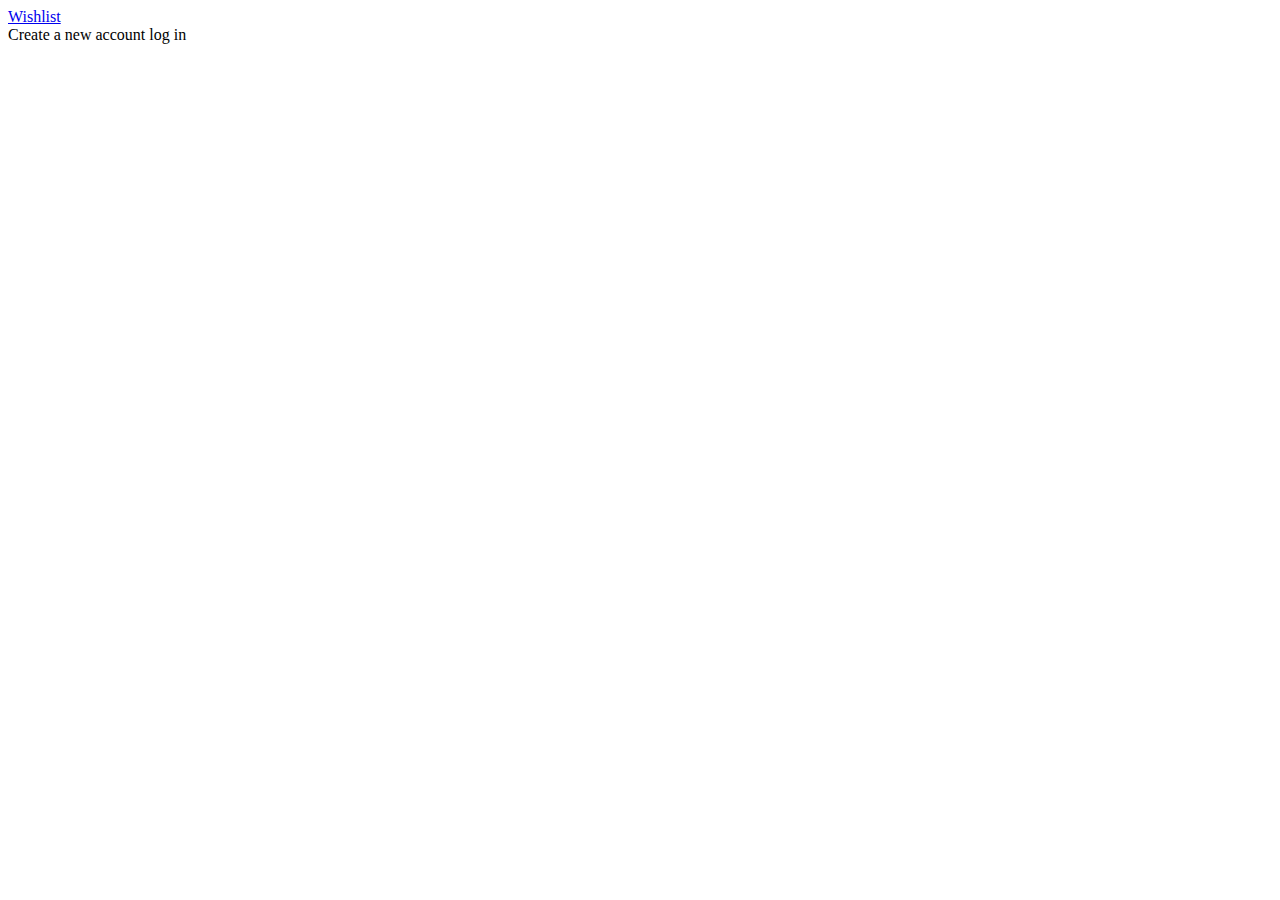
<file: src/main/resources/templates/index.html>
<!DOCTYPE html>
<html lang="da" xmlns:th="http://www.thymeleaf.org">
<head>
    <meta charset="UTF-8">
    <title>Wish</title>
    <link rel="styleSheet" th:href="@{/style.css}"/>
</head>
<body>
<nav>
    <div><a href="/" title="Gå tilbage til forsiden">Wishlist</a></div>
</nav>

<div class="homepage">
<a class="wishlistButton" th:href="@{/wishes/create/account}">Create a new account</a>
    <a class="wishlistButton" th:href="@{/wishes/login}">log in</a>
</div>

</body>
</html>
</file>
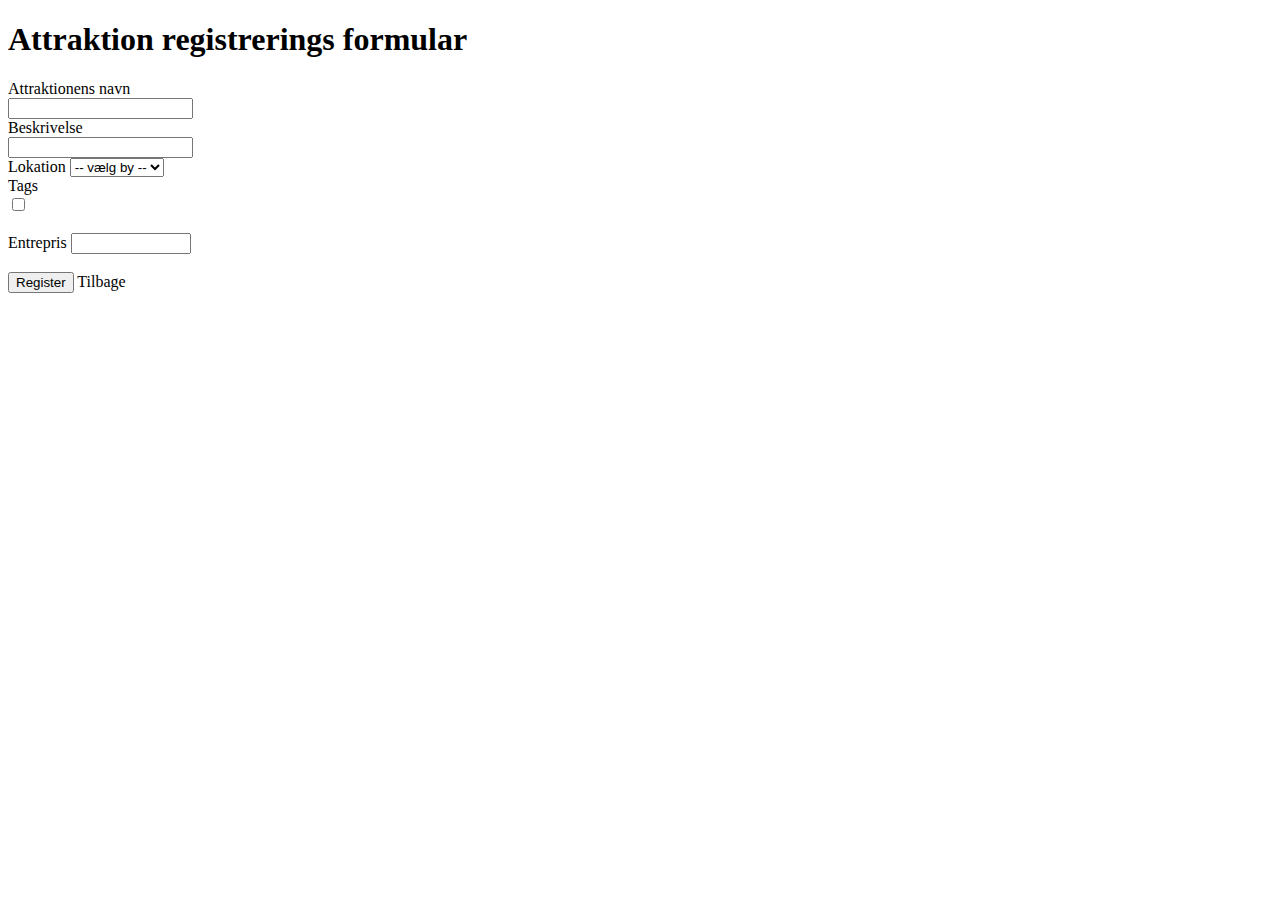
<file: target/classes/templates/add-attraction-form.html>
<!DOCTYPE html>
<html lang="en" xmlns:th="http://www.thymeleaf.org">
<head>
    <meta charset="UTF-8">
    <title>registrer attraktion</title>
    <link th:href="@{/style.css}" rel="styleSheet"/>
</head>
<body>
<h1 class="textBox">Attraktion registrerings formular</h1>

<form class="textBox" action="#" th:action="@{/attractions/save}" th:object="${touristAttraction}" method="post">
    <label>Attraktionens navn</label>
    <br>
    <input type="text" th:field="${touristAttraction.name}">
    <br>
    <label>Beskrivelse</label>
    <br>
    <input type="text" th:field="*{description}">
    <br>
    <label>Lokation</label>
    <select th:field="*{city}">
        <option value="">-- vælg by --</option>
        <option th:each="by : ${cities}"
                th:value="${by}"
                th:text="${by}">
        </option>
    </select>
    <br>
    <label>Tags</label>
    <div th:each="value : ${tags}">
        <input type="checkbox" th:field="*{tags}" th:value="${value}" th:text="${value}"/>
    </div>
    <br>
    <label>Entrepris</label>
    <input type="number" step="0.01" min="0" max="1000000" required th:field="*{ticketPriceInDKK}">
    <br><br>
    <button type="submit">Register</button>
    <a class="linkToButton" th:href="@{/attractions}">Tilbage</a>
</form>
</body>
</html>
</file>
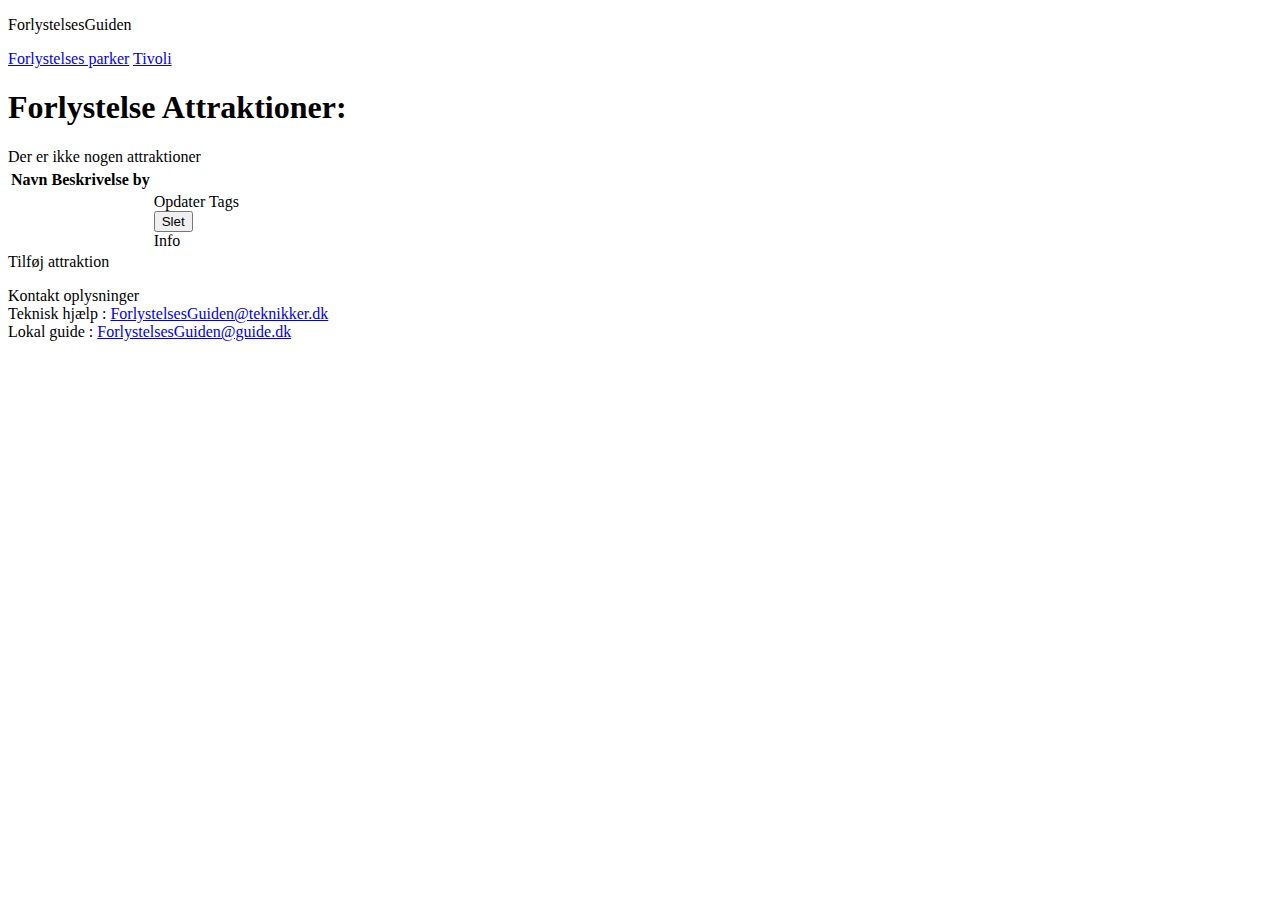
<file: target/classes/templates/attraction-list.html>
<!DOCTYPE html>
<html lang="en" xmlns:th="http://www.thymeleaf.org">
<head>
    <meta charset="UTF-8">
    <title>se alle attraktionerne</title>
    <link th:href="@{/style.css}" rel="styleSheet"/>
</head>
<body>
<nav><p id="TitleName">ForlystelsesGuiden</p><a href="/attractions">Forlystelses parker</a> <a
        href="/attractions/tivoli">Tivoli</a></nav>
<h1 class="textBox">Forlystelse Attraktioner:</h1>
<table>
    <tr th:if="${touristAttractions.isEmpty()}">Der er ikke nogen attraktioner</tr>
    <tr th:if="${!touristAttractions.isEmpty()}">
        <th>Navn</th>
        <th>Beskrivelse</th>
        <th>by</th>
    </tr>
    <tr th:each="touristAttraction: ${touristAttractions}">
        <td th:text="${touristAttraction.name}"></td>
        <td th:text="${touristAttraction.description}"></td>
        <td th:text="${touristAttraction.city}"></td>
        <td>
            <a class="linkToButton" th:href="@{/attractions/{name}/edit(name=${touristAttraction.name})}">Opdater</a>
            <a class="linkToButton" th:href="@{/attractions/{name}/tags(name=${touristAttraction.name})}">Tags</a>
            <form action="#" th:action="@{/attractions/delete/{name}(name=${touristAttraction.name})}" method="post">
                <button class="linkToButton" type="submit">Slet</button>
            </form>
            <a class="linkToButton" th:href="@{/attractions/{name}(name=${touristAttraction.name})}">Info</a>
        </td>
    </tr>
</table>

<a class="linkToButton" th:href="@{/attractions/add}">Tilføj attraktion</a>

<footer>
    <p>Kontakt oplysninger <br>Teknisk hjælp : <a href="mailto:ForlystelsesGuiden@teknikker.dk">ForlystelsesGuiden@teknikker.dk</a><br>
        Lokal guide : <a href="mailto:ForlystelsesGuiden@guide.dk">ForlystelsesGuiden@guide.dk</a>
    </p>
</footer>
</body>
</html>
</file>
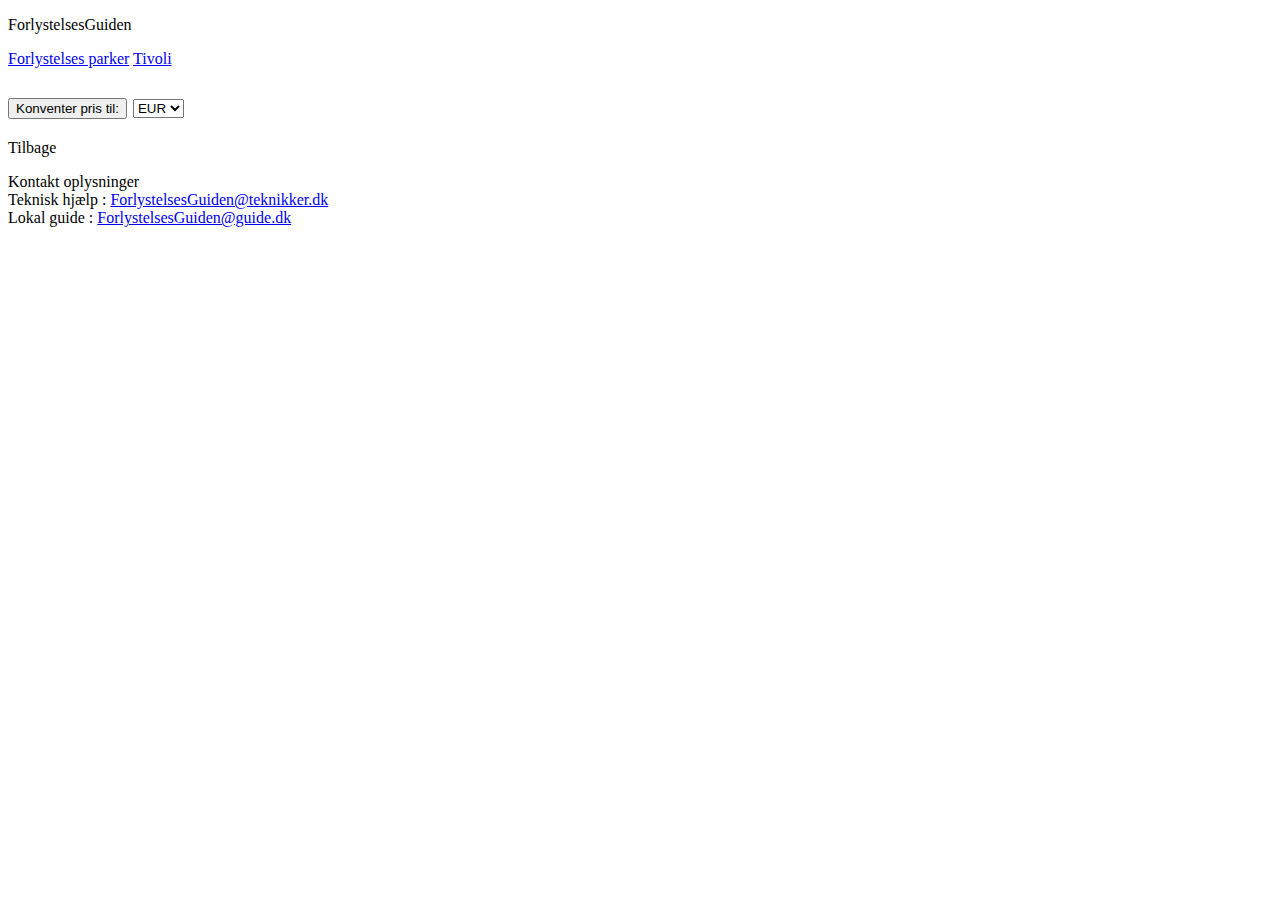
<file: target/classes/templates/show-attraction.html>
<!DOCTYPE html>
<html lang="en" xmlns:th="http://www.thymeleaf.org">
<head>
    <meta charset="UTF-8">
    <title>*{name}</title>
    <link rel="styleSheet" th:href="@{/style.css}"/>
</head>
<body>
<nav>
    <p id="TitleName">ForlystelsesGuiden</p><a href="/attractions">Forlystelses parker</a> <a
        href="/attractions/tivoli">Tivoli</a>
</nav>
<div class="textBox">
    <h2 th:text="${touristAttraction.name}"/>
    <p th:text="'Ligger i ' + ${touristAttraction.city}"/>
    <p th:text="${touristAttraction.description}"/>
    <p th:text="'Entrepris ' + ${billetPris}"/>
    <form action="#" th:action="@{/attractions/konventer/{name}(name=${touristAttraction.name})}" method="post">
        <button type="submit">Konventer pris til:</button>
        <select th:name="kurs">
            <option th:value="EUR">EUR</option>
            <option th:value="USD">USD</option>
            <option th:value="DKK">DKK</option>
        </select>
    </form>
</div>
<a class="linkToButton" th:href="@{/attractions}">Tilbage</a>

<footer>
    <p>Kontakt oplysninger <br>Teknisk hjælp : <a href="mailto:ForlystelsesGuiden@teknikker.dk">ForlystelsesGuiden@teknikker.dk</a><br>
        Lokal guide : <a href="mailto:ForlystelsesGuiden@guide.dk">ForlystelsesGuiden@guide.dk</a>
    </p>

</footer>

</body>
</html>
</file>
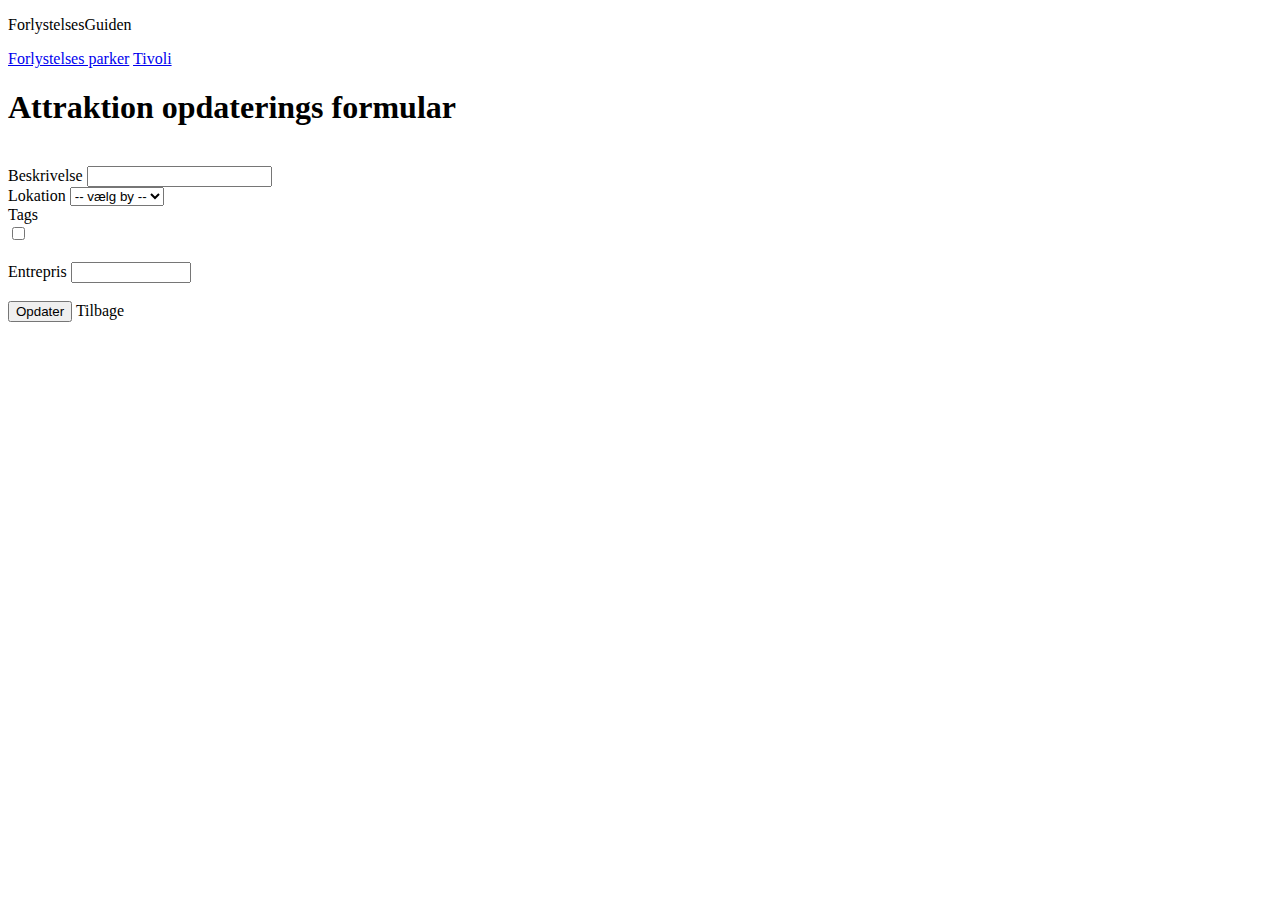
<file: target/classes/templates/update-attraction-form.html>
<!DOCTYPE html>
<html lang="en" xmlns:th="http://www.thymeleaf.org">
<head>
    <meta charset="UTF-8">
    <title>opdater attraktion</title>
    <link rel="styleSheet" th:href="@{/style.css}"/>
</head>
<body>
<nav><p id="TitleName">ForlystelsesGuiden</p><a href="/attractions">Forlystelses parker</a> <a
        href="/attractions/tivoli">Tivoli</a></nav>
<h1 class="textBox">Attraktion opdaterings formular</h1>
<p class="textBox" th:text="'Du er ved at opdaterer ' + ${name}"></p>
<form action="#" th:action="@{/attractions/update}" th:object="${touristAttraction}" method="post">
    <label></label>
    <input type="hidden" th:field="*{name}">
    <br>
    <label>Beskrivelse</label>
    <input type="text" th:field="*{description}">
    <br>
    <label>Lokation</label>

    <select th:field="*{city}">
        <option value="">-- vælg by --</option>
        <option th:each="by : ${cities}"
                th:value="${by}"
                th:text="${by}">
        </option>
    </select>
    <br>
    <label>Tags</label>
    <div th:each="value : ${tags}">
        <input type="checkbox" th:field="*{tags}" th:value="${value}" th:text="${value}"/>
    </div>
    <br>
    <label>Entrepris</label>
    <input type="number" step="0.01" min="0" max="1000000" required th:field="*{ticketPriceInDKK}">
    <br><br>
    <button type="submit">Opdater</button>
    <a class="linkToButton" th:href="@{/attractions}">Tilbage</a>
</form>
</body>
</html>
</file>
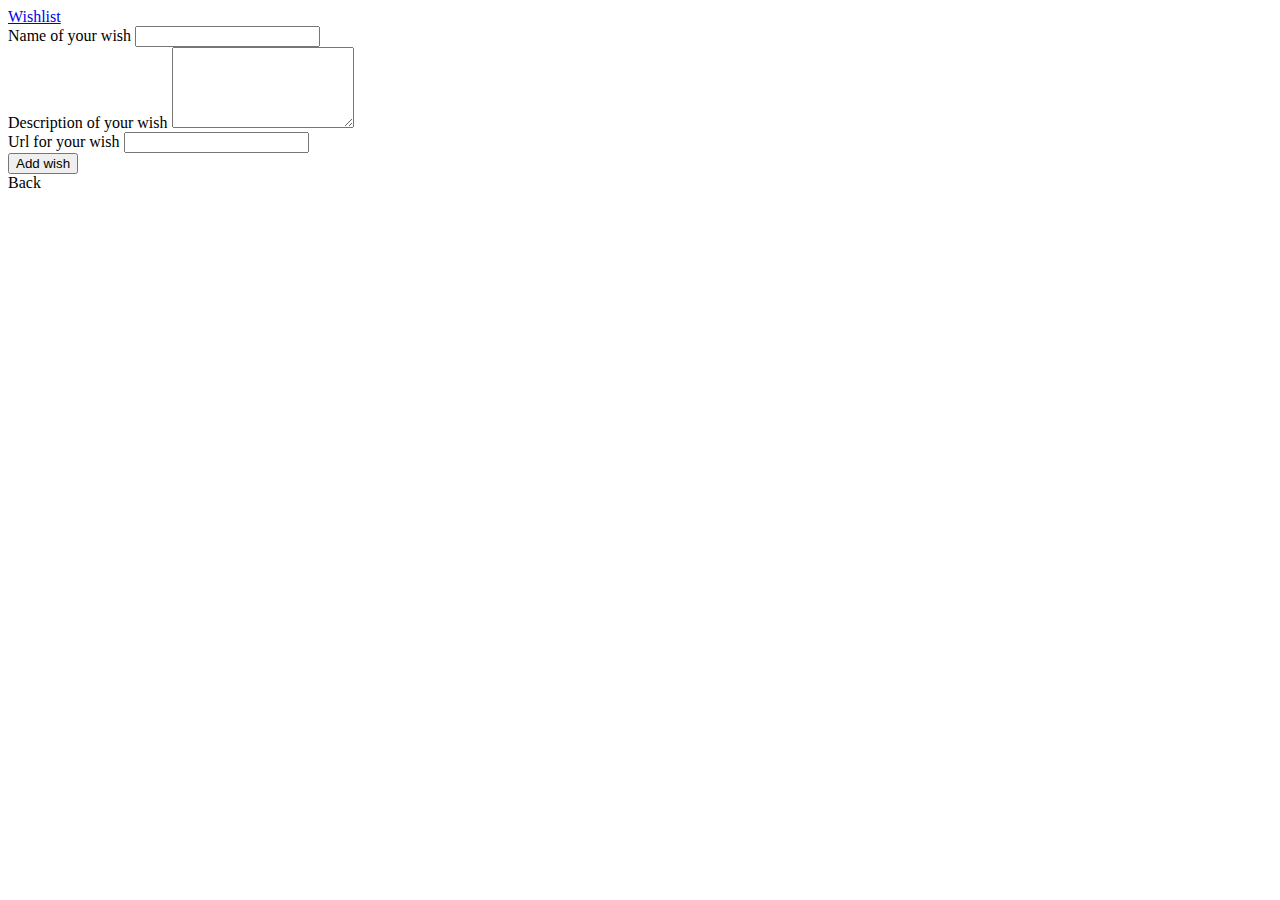
<file: src/main/resources/templates/add-wish-form.html>
<!DOCTYPE html>
<html lang="da" xmlns:th="http://www.thymeleaf.org">
<head>
    <meta charset="UTF-8">
    <title>Add wish</title>
    <link rel="styleSheet" th:href="@{/style.css}"/>
</head>
<body>
<nav>
    <div><a href="/" title="Gå tilbage til forsiden">Wishlist</a></div>
</nav>
<form action="#" th:action="@{wishes/save}" th:object="${wish}" method="post">
    <label for="wishName">Name of your wish</label>
    <input id="wishName" type="text" th:field="${wish.name}" th:placeholder="Name">
    <br>
    <label for="wishDescription">Description of your wish</label>
    <textarea id="wishDescription" type="text" th:field="${wish.description}" th:placeholder="Description" rows="5"></textarea>
    <br>
    <label for="wishUrl">Url for your wish</label>
    <input id="wishUrl" type="url" th:field="${wish.url}" th:placeholder="url">
    <br>
    <button class="formButton" type="submit">Add wish</button>
    <br>
    <a class="formButton" th:href="@{/}">Back</a>

</form>

</body>
</html>
</file>
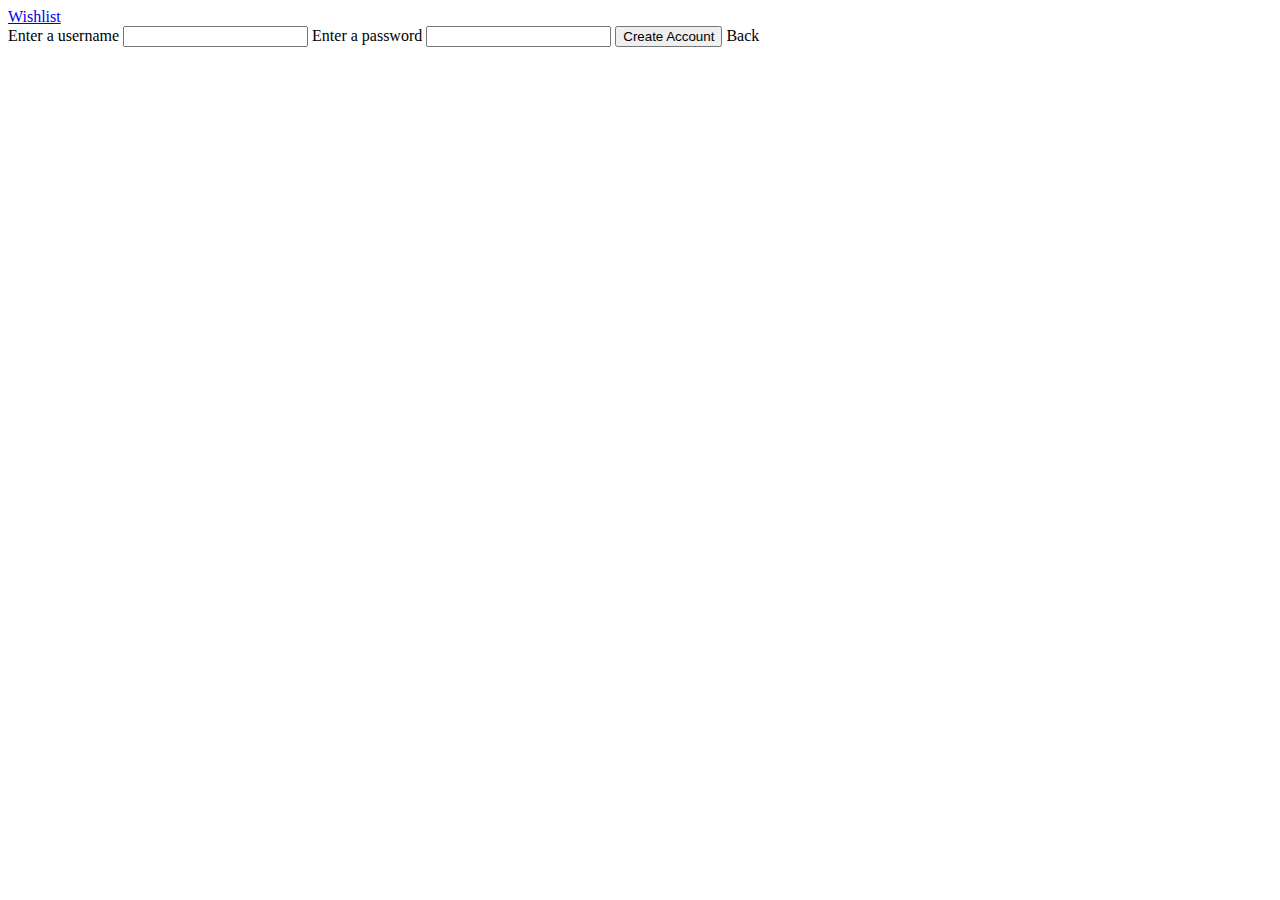
<file: src/main/resources/templates/create-account-form.html>
<!DOCTYPE html>
<html lang="da" xmlns:th="http://www.thymeleaf.org">
<head>
    <meta charset="UTF-8">
    <title>Create wishlist</title>
    <link rel="styleSheet" th:href="@{/style.css}"/>
</head>
<body>
<nav>
    <div><a href="/" title="Gå tilbage til forsiden">Wishlist</a></div>
</nav>

<div>
    <form action="#" th:action="@{/wishes/create/account}" th:object="${account}" method="post">
        <label for="accountUsername">Enter a username</label>
        <input id="accountUsername" type="text" th:field="${account.username}" th:placeholder="asdasf">
        <label for="accountPassword">Enter a password</label>
        <input id="accountPassword" type="text" th:field="${account.password}" th:placeholder="asdasf">
        <button class="formButton" type="submit">Create Account</button>
        <a class="formButton" th:href="@{/}">Back</a>
    </form>
</div>

</body>
</html>
</file>
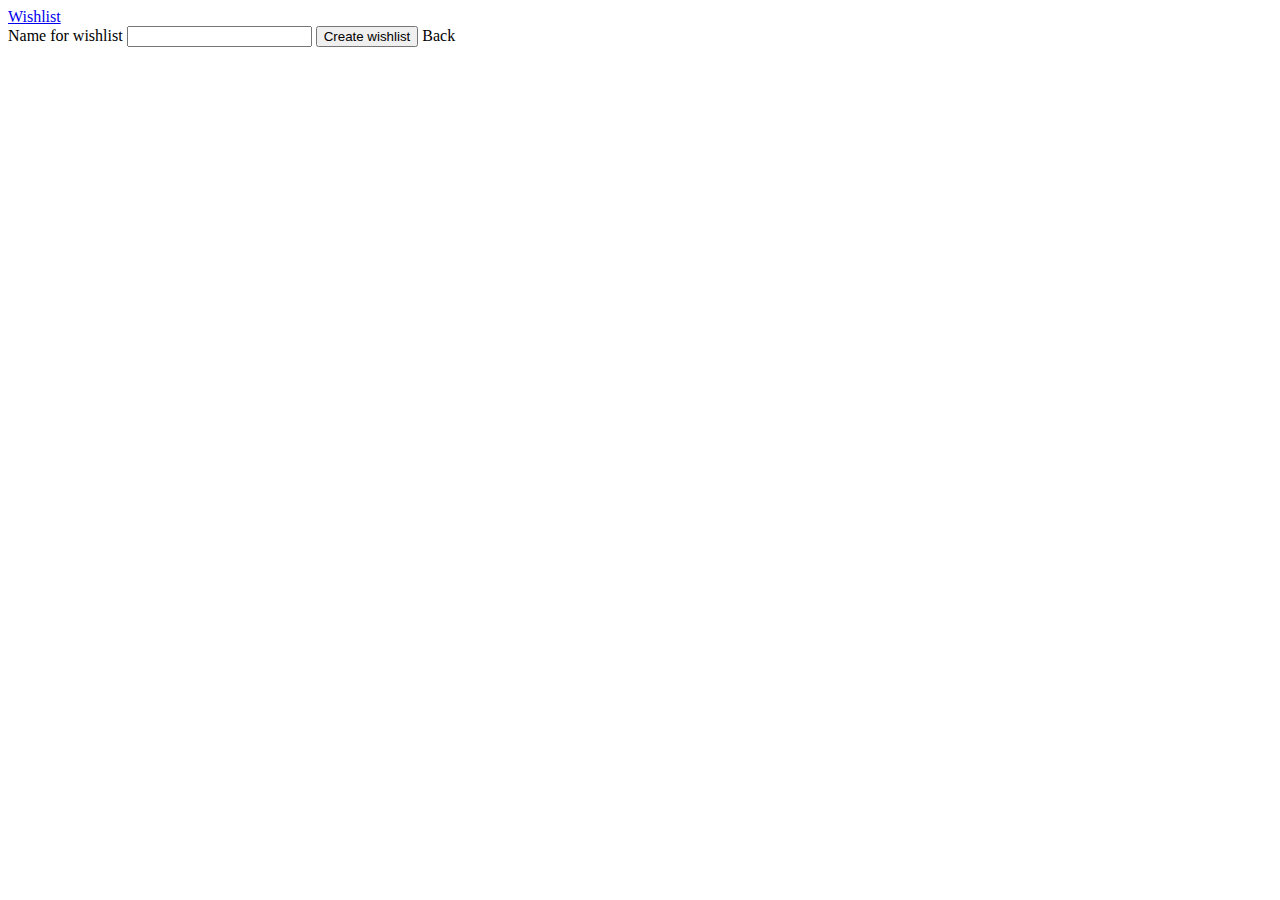
<file: src/main/resources/templates/create-wishlist-form.html>
<!DOCTYPE html>
<html lang="da" xmlns:th="http://www.thymeleaf.org">
<head>
    <meta charset="UTF-8">
    <title>Create wishlist</title>
    <link rel="styleSheet" th:href="@{/style.css}"/>
</head>
<body>
<nav>
    <div><a href="/" title="Gå tilbage til forsiden">Wishlist</a></div>
</nav>

<div>
    <form action="#" th:action="@{/wishes/create/wishlist}" th:object="${wishlist}" method="post">
        <label for="wishlistName">Name for wishlist</label>
        <input id="wishlistName" type="text" th:field="${wishlist.name}" th:placeholder="Wishlist">
        <button class="formButton" type="submit">Create wishlist</button>
        <a class="formButton" th:href="@{/}">Back</a>
    </form>
</div>

</body>
</html>
</file>
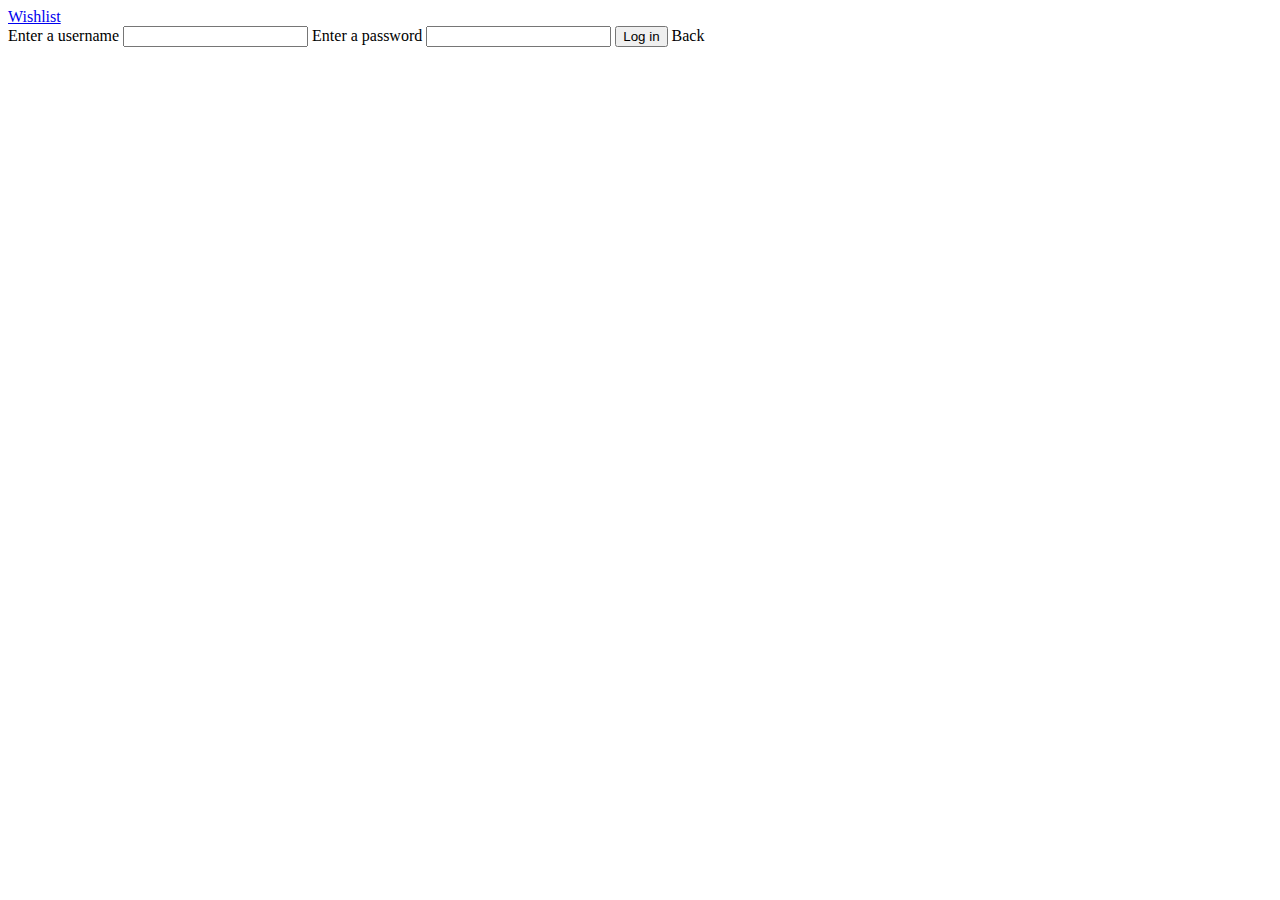
<file: src/main/resources/templates/log-in-form.html>
<!DOCTYPE html>
<html lang="da" xmlns:th="http://www.thymeleaf.org">
<head>
    <meta charset="UTF-8">
    <title>Create wishlist</title>
    <link rel="styleSheet" th:href="@{/style.css}"/>
</head>
<body>
<nav>
    <div><a href="/" title="Gå tilbage til forsiden">Wishlist</a></div>
</nav>

<div>
    <form action="#" th:action="@{/wishes/login}" th:object="${account}" method="post">
        <label for="accountUsername">Enter a username</label>
        <input id="accountUsername" type="text" th:field="${account.username}" th:placeholder="username">
        <label for="accountPassword">Enter a password</label>
        <input id="accountPassword" type="text" th:field="${account.password}" th:placeholder="password">
        <button class="formButton" type="submit">Log in</button>
        <a class="formButton" th:href="@{/}">Back</a>
    </form>
</div>

</body>
</html>
</file>
